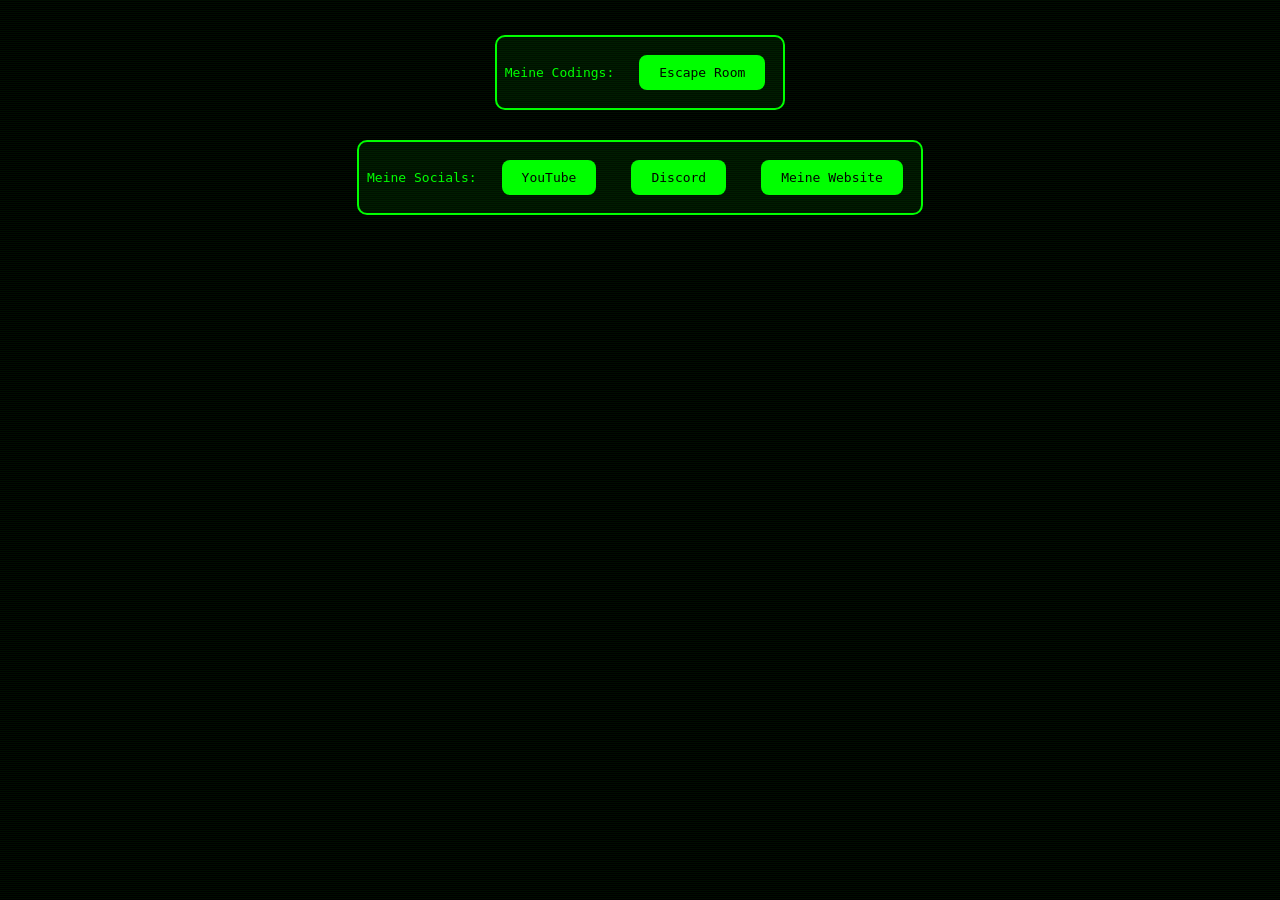
<file: index.html>
<!DOCTYPE html>
<html lang="de">
<head>
    <meta charset="UTF-8">
    <meta name="viewport" content="width=device-width, initial-scale=1.0">
    <title>MarlonGamer6777 | GitHub</title>
    <link rel="stylesheet" href="css/hacker.css">
</head>
<body>
    <div class="centerbox">
        <div class="box">
            <div class="centerbox">
                <p>Meine Codings:</p>
                <a href="https://marlongamer6777.github.io/random/escape_room">Escape Room</a>
            </div>
        </div>
    </div>
    <div class="centerbox">
        <div class="box">
            <div class="centerbox">
                <p>Meine Socials:</p>
                <a target="_blank" href="https://www.youtube.com/@EnderMarlon2551">YouTube</a>
                <a target="_blank" href="https://discord.com/invite/qaTtRwtESj">Discord</a>
                <a target="_blank" href="https://marlon.gamer.gd/">Meine Website</a>
            </div>
        </div>
    </div>
</body>
</html>
</file>
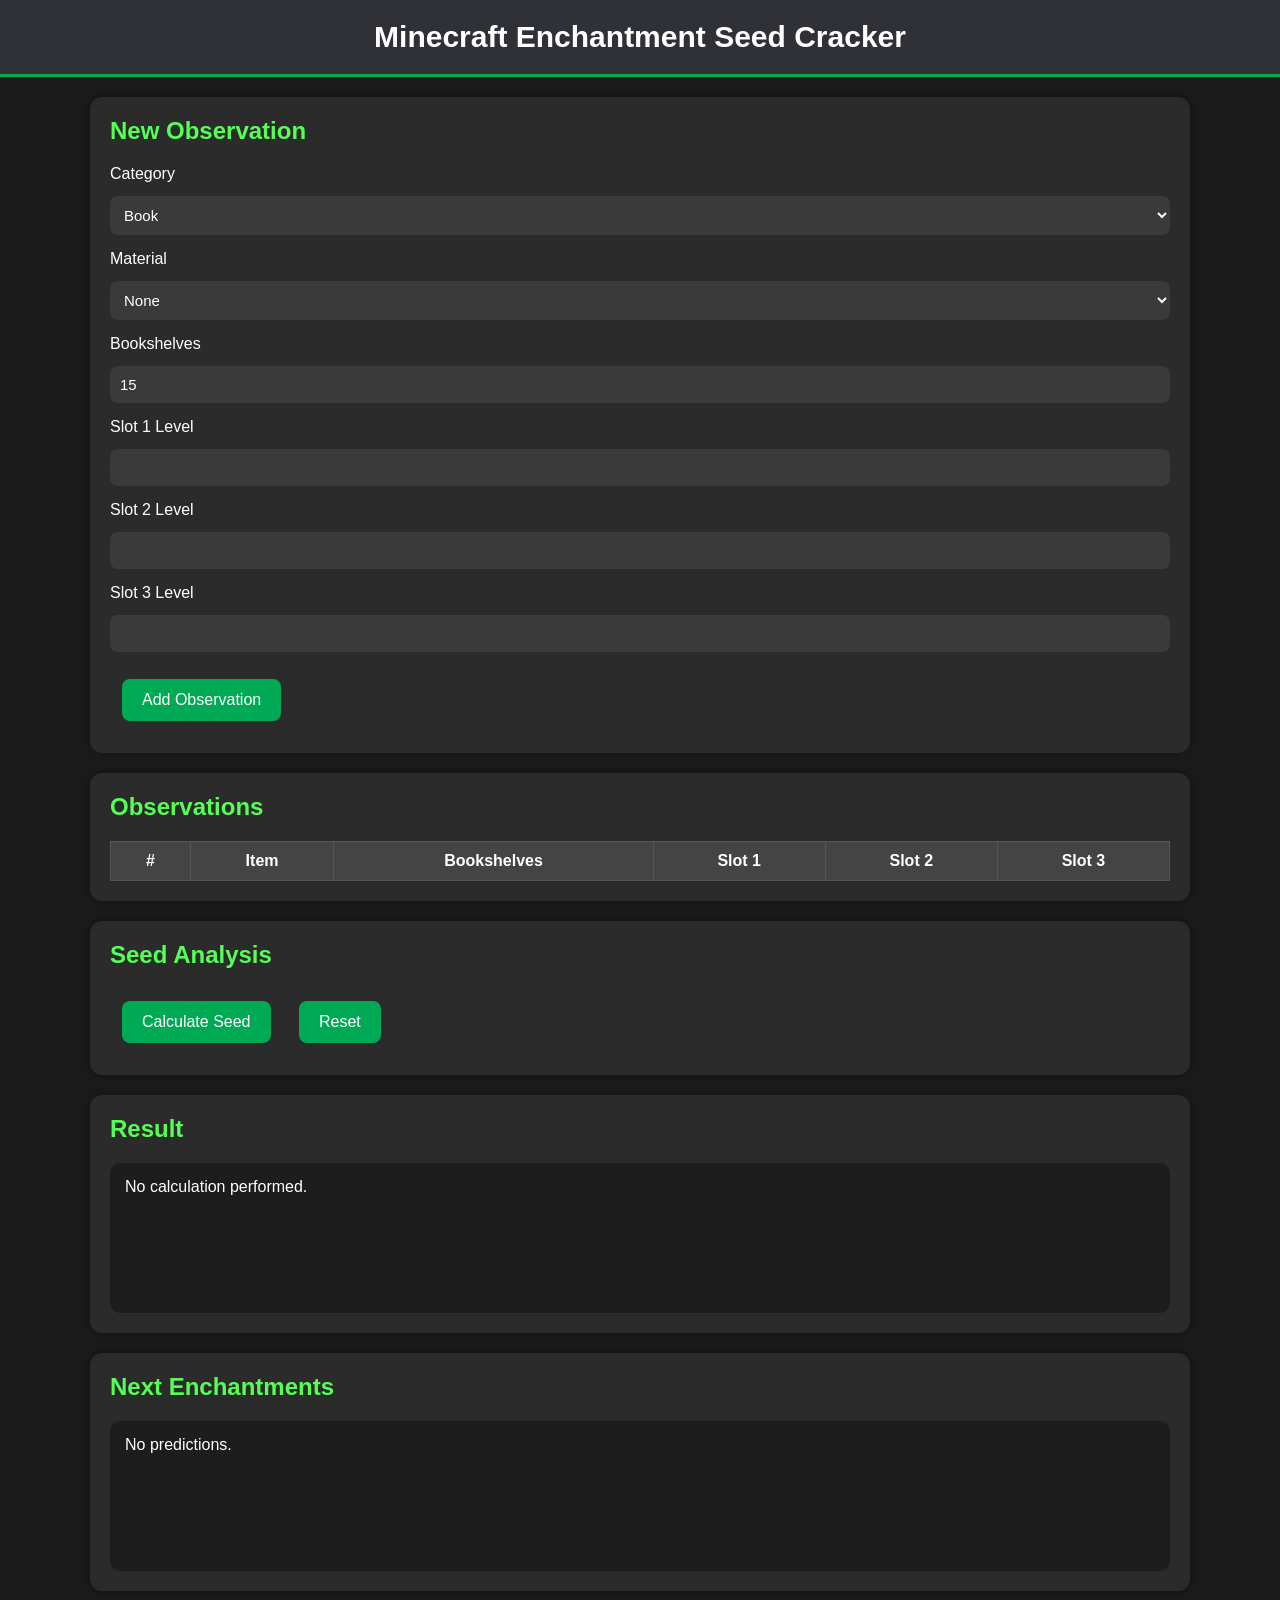
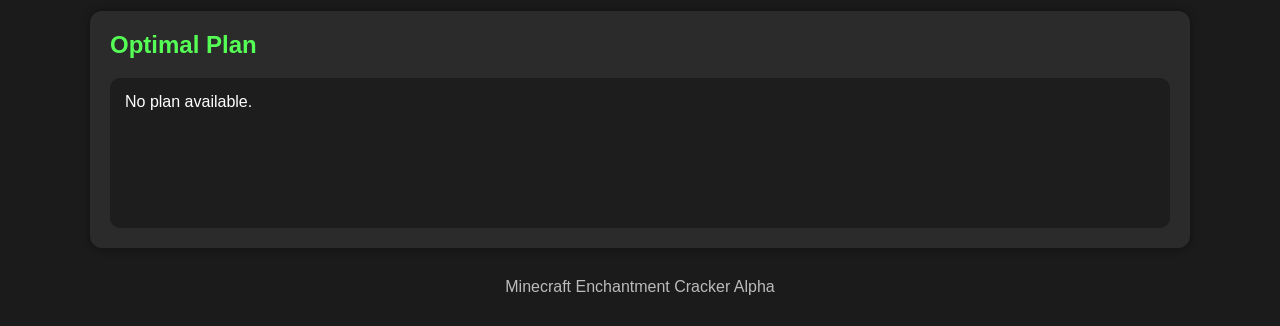
<file: hendrik/velkarons-enchantment-cracker/index.html>
<!DOCTYPE html>
<html lang="en">

<head>

<meta charset="UTF-8">
<meta name="viewport" content="width=device-width, initial-scale=1.0">

<title>Minecraft Enchantment Seed Cracker</title>

<style>

body{

    margin:0;
    font-family:Arial,Helvetica,sans-serif;
    background:#1b1b1b;
    color:white;

}

header{

    background:#2f3136;
    padding:20px;
    text-align:center;
    font-size:30px;
    font-weight:bold;
    border-bottom:3px solid #00aa55;

}

.container{

    width:1100px;
    max-width:95%;
    margin:auto;
    margin-top:20px;

}

.card{

    background:#2b2b2b;
    padding:20px;
    border-radius:12px;
    margin-bottom:20px;
    box-shadow:0 0 10px rgba(0,0,0,.4);

}

h2{

    margin-top:0;
    color:#55ff55;

}

label{

    display:block;
    margin-bottom:5px;

}

input,select{

    width:100%;
    box-sizing:border-box;
    padding:10px;
    margin-top:8px;
    margin-bottom:15px;
    border:none;
    border-radius:8px;
    background:#3a3a3a;
    color:white;
    font-size:15px;

}

button{

    background:#00aa55;
    color:white;
    border:none;
    padding:12px 20px;
    margin:12px;
    border-radius:8px;
    cursor:pointer;
    font-size:16px;

}

button:hover{

    background:#00cc66;

}

table{

    width:100%;
    border-collapse:collapse;

}

th,td{

    border:1px solid #555;
    padding:10px;
    text-align:center;

}

th{

    background:#444;

}

.result{

    min-height:120px;
    background:#1d1d1d;
    border-radius:10px;
    padding:15px;
    overflow:auto;

}

.footer{

    text-align:center;
    opacity:.7;
    margin:30px;

}

</style>

</head>

<body>

<header>

Minecraft Enchantment Seed Cracker

</header>

<div class="container">

<div class="card">

<h2>New Observation</h2>

<label>Category</label>

<select id="category">

<option value="Book">Book</option>

<option value="Sword">Sword</option>
<option value="Pickaxe">Pickaxe</option>
<option value="Axe">Axe</option>
<option value="Shovel">Shovel</option>
<option value="Hoe">Hoe</option>

<option value="Helmet">Helmet</option>
<option value="Chestplate">Chestplate</option>
<option value="Leggings">Leggings</option>
<option value="Boots">Boots</option>

<option value="Bow">Bow</option>
<option value="Crossbow">Crossbow</option>
<option value="Fishing Rod">Fishing Rod</option>
<option value="Trident">Trident</option>
<option value="Mace">Mace</option>

<option value="Never gonna give up!">Never gonna give you up!</option>
</select>

<label>Material</label>

<select id="material">

<option value="None">None</option>

<option value="Wooden">Wooden</option>
<option value="Stone">Stone</option>
<option value="Iron">Iron</option>
<option value="Golden">Golden</option>
<option value="Diamond">Diamond</option>
<option value="Netherite">Netherite</option>

<option value="Leather">Leather</option>
<option value="Chainmail">Chainmail</option>

</select>

<label>Bookshelves</label>

<input
id="bookshelves"
type="number"
value="15"
min="0"
max="15">

<label>Slot 1 Level</label>

<input
id="slot1"
type="number"
min="1">

<label>Slot 2 Level</label>

<input
id="slot2"
type="number"
min="1">

<label>Slot 3 Level</label>

<input
id="slot3"
type="number"
min="1">

<button id="addObservation">

Add Observation

</button>

</div>

<div class="card">

<h2>Observations</h2>

<table>

<thead>

<tr>

<th>#</th>
<th>Item</th>
<th>Bookshelves</th>
<th>Slot 1</th>
<th>Slot 2</th>
<th>Slot 3</th>

</tr>

</thead>

<tbody id="observationTable">
</tbody>

</table>

</div>

<div class="card">

<h2>Seed Analysis</h2>

<button id="calculateSeed">

Calculate Seed

</button>

<button id="reset">

Reset

</button>

</div>

<div class="card">

<h2>Result</h2>

<div id="result" class="result">

No calculation performed.

</div>

</div>

<div class="card">

<h2>Next Enchantments</h2>

<div id="predictions" class="result">

No predictions.

</div>

</div>

<div class="card">

<h2>Optimal Plan</h2>

<div id="planner" class="result">

No plan available.

</div>

</div>

</div>

<div class="footer">

Minecraft Enchantment Cracker Alpha

</div>

<script src="rng.js"></script>
<script src="seedCracker.js"></script>
<script src="planner.js"></script>
<script src="app.js"></script>

</body>

</html>
</file>
<file: css/hacker.css>
/* BODY normal (untereinander) */
body {
    background-color: #000000;
    color: #00ff00;
    font-family: monospace;
    text-align: center;
    margin: 0;
    padding: 20px;
    /* KEIN flex hier! Damit alles außerhalb von .centerbox untereinander bleibt */
}

/* Überschriften */
h1, h2, h3 {
    color: #00ff00;
    text-shadow: 0 0 8px #00ff00;
    margin: 10px 0;
}

/* Links */
a {
    color: black;
    background-color: #00ff00;
    text-decoration: none;
    padding: 10px 20px;
    border-radius: 8px;
    display: inline-block;
    margin: 10px;
    transition: 0.3s;
}

a:hover {
    background-color: #00cc00;
    transform: scale(1.1);
}

/* Buttons */
button {
    background-color: black;
    color: #00ff00;
    border: 1px solid #00ff00;
    padding: 10px;
    cursor: pointer;
    font-family: inherit;
    border-radius: 5px;
    transition: all 0.2s ease;
}

button:hover {
    background-color: #00ff00;
    color: black;
}

/* Inputs & Textareas */
input, textarea {
    background-color: black;
    color: #00ff00;
    border: 1px solid #00ff00;
    padding: 8px;
    font-family: inherit;
    border-radius: 4px;
    outline: none;
}

/* Paragraphen / Text */
p {
    color: #00ff00;
    line-height: 1.5;
}

/* Bilder mit Glow */
img {
    border-radius: 50%;
    box-shadow: 0 0 15px #00ff00;
    transition: 0.3s;
}

img:hover {
    transform: scale(1.05);
}

/* Boxen / Container */
.box {
    display: inline-block;
    border: 2px solid #00ff00;
    padding: 8px;
    margin: 15px auto;
    max-width: 600px;
    border-radius: 10px;
    text-align: center;
    background-color: #001100;
}

/* Terminal-Style Text */
.terminal {
    font-family: monospace;
    color: #00ff00;
    background-color: #000000;
    padding: 10px;
    border-radius: 5px;
    text-align: left;
    white-space: pre;
    box-shadow: inset 0 0 5px #00ff00;

    border: 1px solid #00ff00;
    max-width: 600px;
    width: 100%;
    overflow: auto;
}

/* Code Boxen */
.code-box {
    position: relative;
    background: #000;
    border: 1px solid #00ff00;
    padding: 15px;
    max-height: 200px;
    max-width: 500px;
    overflow: auto;
    box-shadow: 0 0 10px #00ff00;
    border-radius: 5px;
}

/* Copy Button für Code Boxen */
.copy-btn {
    position: absolute;
    top: 5px;
    right: 5px;
    background: black;
    color: #00ff00;
    border: 1px solid #00ff00;
    cursor: pointer;
    padding: 5px;
    z-index: 10;
    transition: all 0.2s ease;
}

.copy-btn:hover {
    background-color: #00ff00;
    color: black;
}

/* Blinkender Cursor */
.cursor::after {
    content: "_";
    animation: blink 1s infinite;
}

@keyframes blink {
    0% { opacity: 1; }
    50% { opacity: 0; }
    100% { opacity: 1; }
}

/* Scanlines Effekt */
body::before {
    content: "";
    position: fixed;
    top: 0;
    left: 0;
    width: 100%;
    height: 100%;
    background: repeating-linear-gradient(
        rgba(0,255,0,0.05) 0px,
        rgba(0,255,0,0.05) 1px,
        transparent 1px,
        transparent 2px
    );
    pointer-events: none;
}

/* Centerbox horizontal */
.centerbox {
    display: flex;
    flex-direction: row;        /* nebeneinander */
    align-items: center;
    gap: 15px;
    justify-content: center;
}

/* Footer */
footer {
    color: #555;
    font-size: 12px;
    margin-top: 40px;
}

/* Pre-Tag */
pre {
    margin: 0;
    white-space: pre;
    font-family: inherit;
}

/* Invis-Style: nur Text bleibt, schwarz und auswählbar */
.invis {
    color: #000000 !important;          /* Schrift schwarz */
    background: none !important;        /* kein Hintergrund */
    border: none !important;            /* keine Ränder */
    box-shadow: none !important;        /* kein Glow */
    padding: 0 !important;
    margin: 0 !important;
}

/* Bilder, Buttons, Inputs, Links, Textareas unsichtbar */
.invis img,
.invis button,
.invis a,
.invis input,
.invis textarea,
.invis .box,
.invis .code-box,
.invis .terminal {
    display: none !important;
}
</file>
